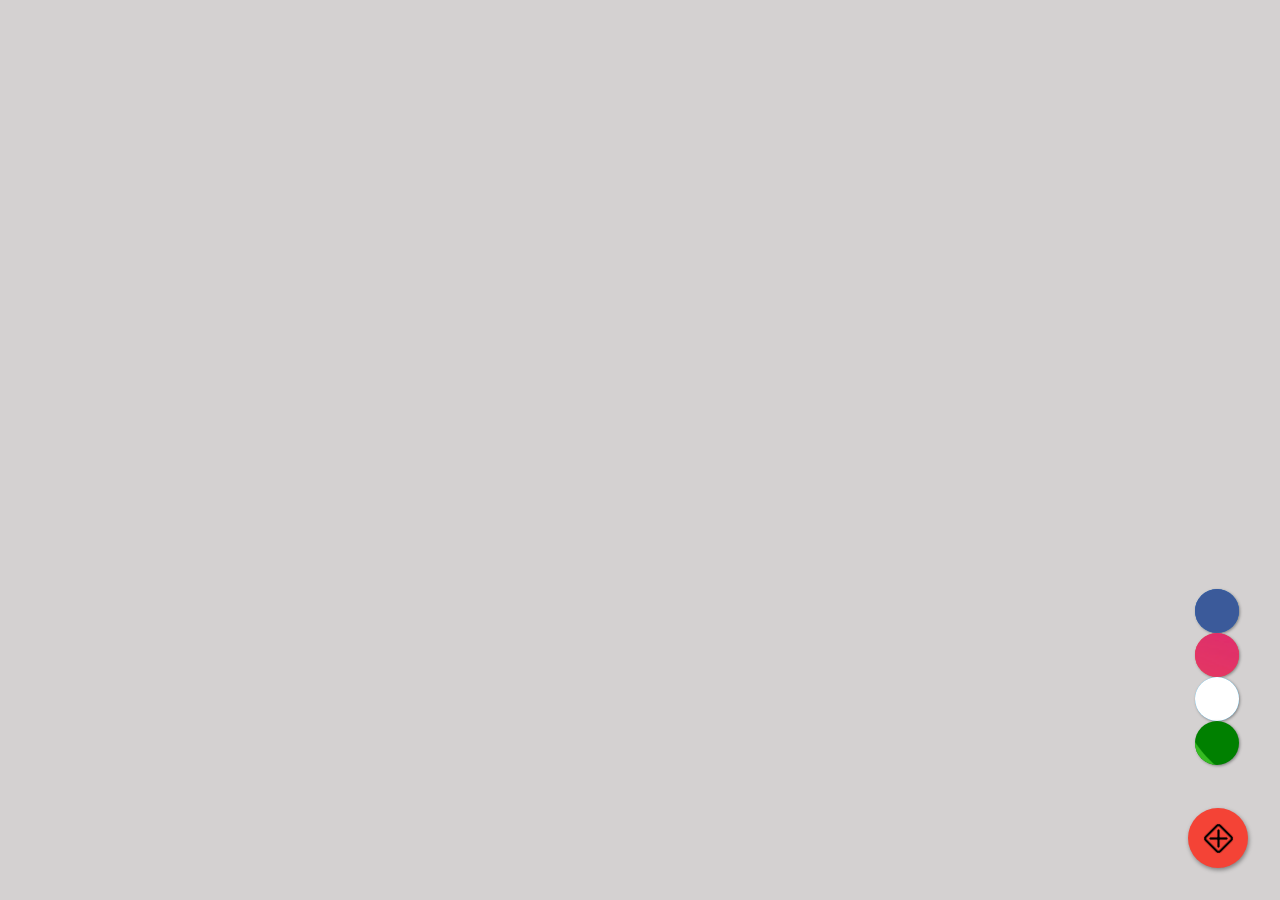
<file: index.html>
<!DOCTYPE html>
<html lang="en">
<head>
    <meta charset="UTF-8">
    <meta http-equiv="X-UA-Compatible" content="IE=edge">
    <meta name="viewport" content="width=device-width, initial-scale=1.0">
    <link rel="stylesheet" href="button.css">
    <title>Floating Action Button</title>
</head>
<body>
    
    <div class="fab">
        <img src="IMG/close_window.png" alt="">
    </div>

    <div class="box">
        <a href="" class="item item1"><img src="IMG/fbook.png"alt=""></a>
        <a href="" class="item item2"><img src="IMG/ig.png"alt=""></a>
        <a href="" class="item item3"><img src="IMG/twitter.png"alt=""></a>
        <a href="" class="item item4"><img src="IMG/whatsapp.png"alt=""></a>
    </div>


</body>
</html>
</file>
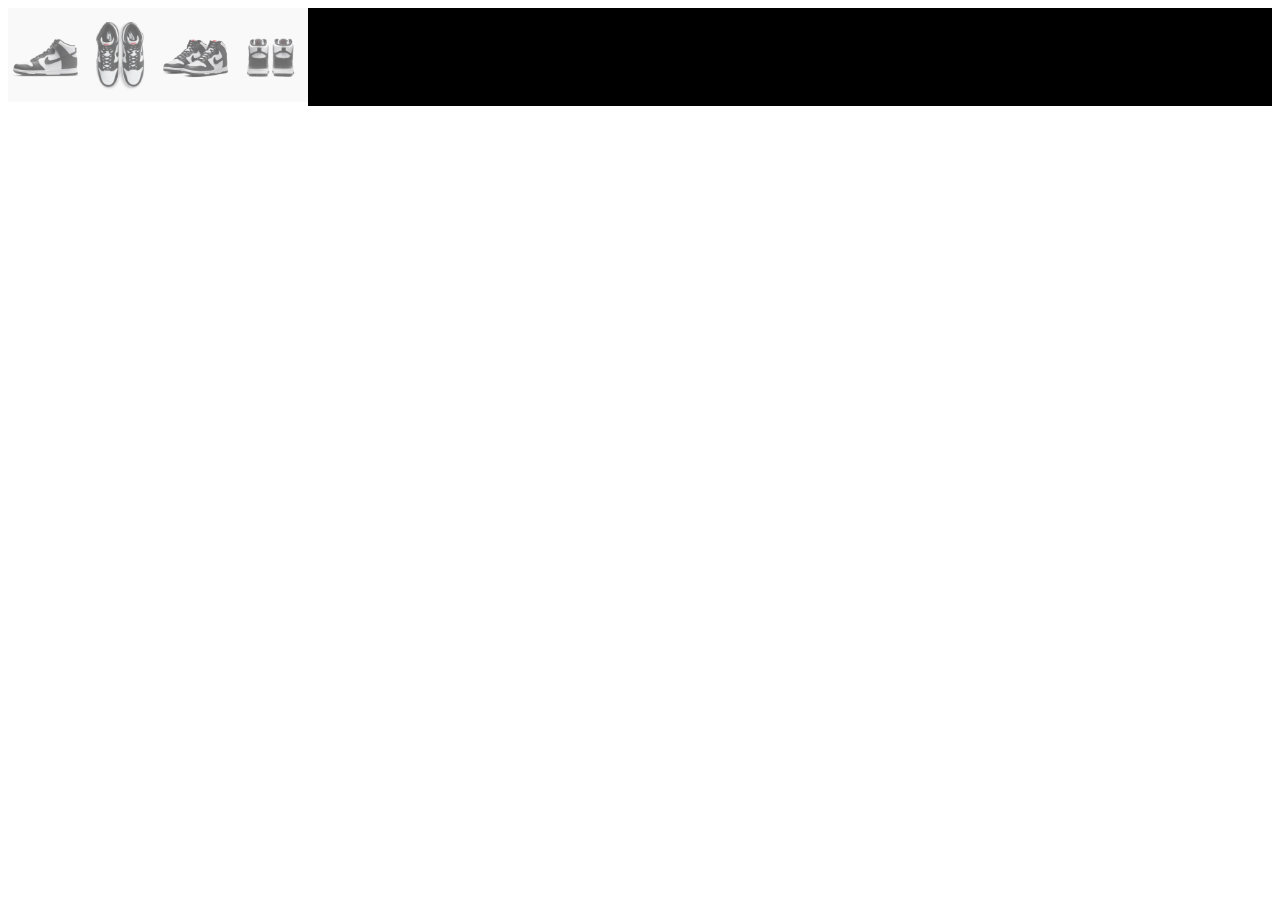
<file: desc.html>
<!DOCTYPE html>
<html lang="en">
<head>
    <meta charset="UTF-8">
    <meta http-equiv="X-UA-Compatible" content="IE=edge">
    <meta name="viewport" content="width=device-width, initial-scale=1.0">
    <title>Description</title>
    <link rel="stylesheet" href="desc.css">
    <script src="desc.js"></script>
</head>
<body>
    <!-- Container for the image gallery -->
<div class="flex-container">
    <div class="container">

        <!-- Full-width images with number text -->
        <div class="mySlides">
            <div class="numbertext">1 / 4</div>
            <img src="shoes.png" style="width:300px">
        </div>
    
        <div class="mySlides">
            <div class="numbertext">2 / 4</div>
            <img src="top.png" style="width:300px">
        </div>
  
        <div class="mySlides">
        <div class="numbertext">3 / 4</div>
            <img src="side.png" style="width:300px">
        </div>
  
        <div class="mySlides">
        <div class="numbertext">4 / 4</div>
            <img src="rear.png" style="width:300px">
        </div>
  
  
        <!-- Next and previous buttons -->
        <a class="prev" onclick="plusSlides(-1)">&#10094;</a>
        <a class="next" onclick="plusSlides(1)">&#10095;</a>
  
  
        <!-- Thumbnail images -->
        <div class="row">
        <div class="column">
            <img class="demo cursor" src="shoes.png" style="width:75px" onclick="currentSlide(1)" alt="">
        </div>
        <div class="column">
            <img class="demo cursor" src="top.png" style="width:75px" onclick="currentSlide(2)" alt="">
        </div>
        <div class="column">
            <img class="demo cursor" src="side.png" style="width:75px" onclick="currentSlide(3)" alt="">
        </div>
        <div class="column">
            <img class="demo cursor" src="rear.png" style="width:75px" onclick="currentSlide(4)" alt="">
        </div>

        </div>
    </div>
    <div class="container">

    </div>

</div>
    
  </div>
</body>
</html>
</file>
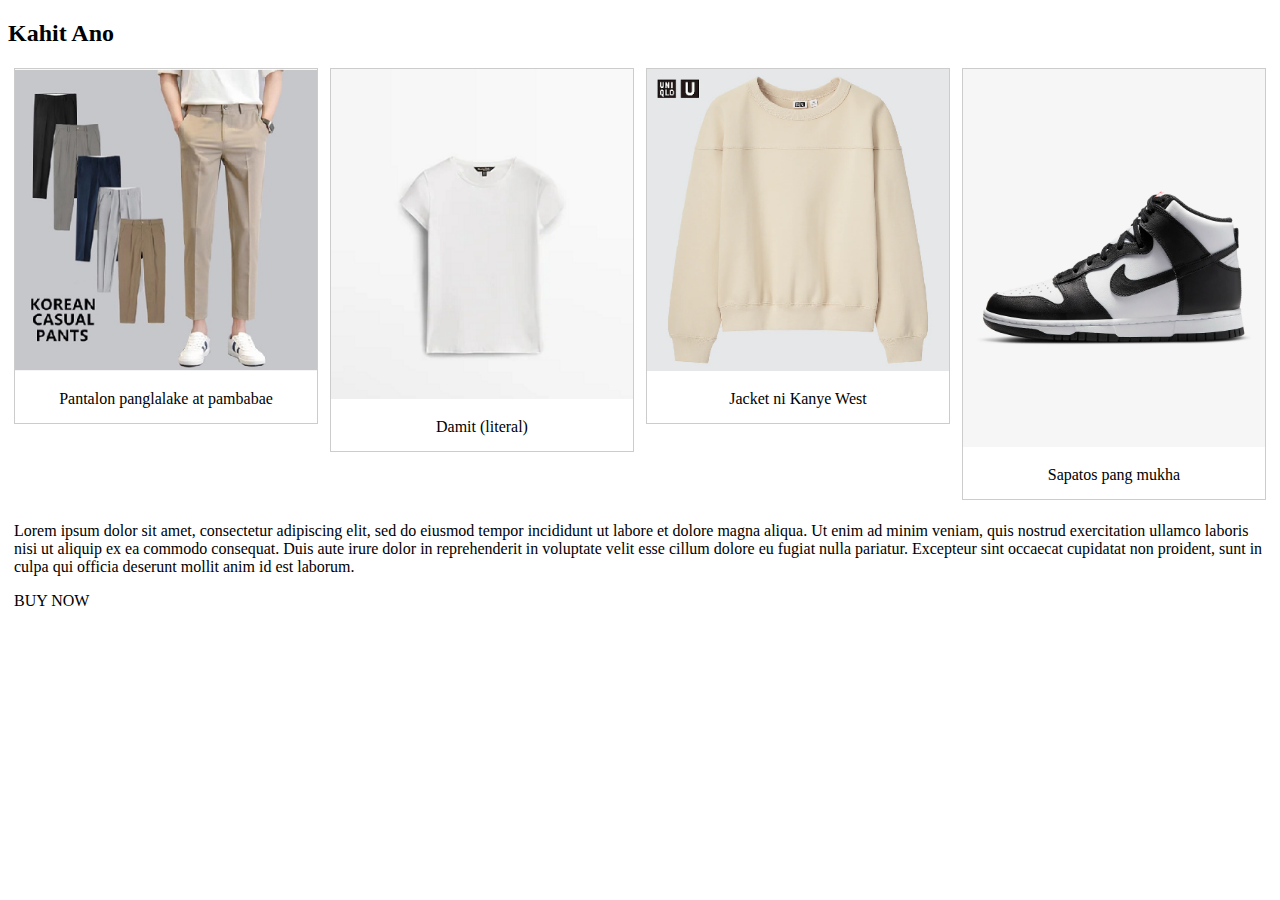
<file: gallery.html>
<!DOCTYPE html>
<html>
<head>
<style>
div.gallery {
  border: 1px solid #ccc;
}

div.gallery:hover {
  border: 1px solid #777;
}

div.gallery img {
  width: 100%;
  height: auto;
}

div.desc {
  padding: 15px;
  text-align: center;
}

* {
  box-sizing: border-box;
}

.responsive {
  padding: 0 6px;
  float: left;
  width: 24.99999%;
}

@media only screen and (max-width: 700px) {
  .responsive {
    width: 49.99999%;
    margin: 6px 0;
  }
}

@media only screen and (max-width: 500px) {
  .responsive {
    width: 100%;
  }
}

.clearfix:after {
  content: "";
  display: table;
  clear: both;
}
</style>
</head>
<body>

<h2>Kahit Ano</h2>

<h4> </h4>

<div class="responsive">
  <div class="gallery">
    <a target="_blank" href="pants.png">
      <img src="pants.png" alt="Cinque Terre" width="600" height="400">
    </a>
    <div class="desc">Pantalon panglalake at pambabae</div>
  </div>
</div>


<div class="responsive">
  <div class="gallery">
    <a target="_blank" href="shirt.png">
      <img src="shirt.png" alt="Forest" width="600" height="400">
    </a>
    <div class="desc">Damit (literal)</div>
  </div>
</div>

<div class="responsive">
  <div class="gallery">
    <a target="_blank" href="sweatshirt.png">
      <img src="sweatshirt.png" alt="Northern Lights" width="600" height="400">
    </a>
    <div class="desc">Jacket ni Kanye West</div>
  </div>
</div>

<div class="responsive">
  <div class="gallery">
    <a target="_blank" href="shoes.png">
      <img src="shoes.png" alt="Mountains" width="600" height="400">
    </a>
    <div class="desc">Sapatos pang mukha</div>
  </div>
</div>

<div class="clearfix"></div>

<div style="padding:6px;">
  <p>Lorem ipsum dolor sit amet, consectetur adipiscing elit, sed do eiusmod tempor incididunt ut labore et dolore magna aliqua. Ut enim ad minim veniam, quis nostrud exercitation ullamco laboris nisi ut aliquip ex ea commodo consequat. Duis aute irure dolor in reprehenderit in voluptate velit esse cillum dolore eu fugiat nulla pariatur. Excepteur sint occaecat cupidatat non proident, sunt in culpa qui officia deserunt mollit anim id est laborum.</p>
  <p>BUY NOW</p>
</div>

</body>
</html>
</file>
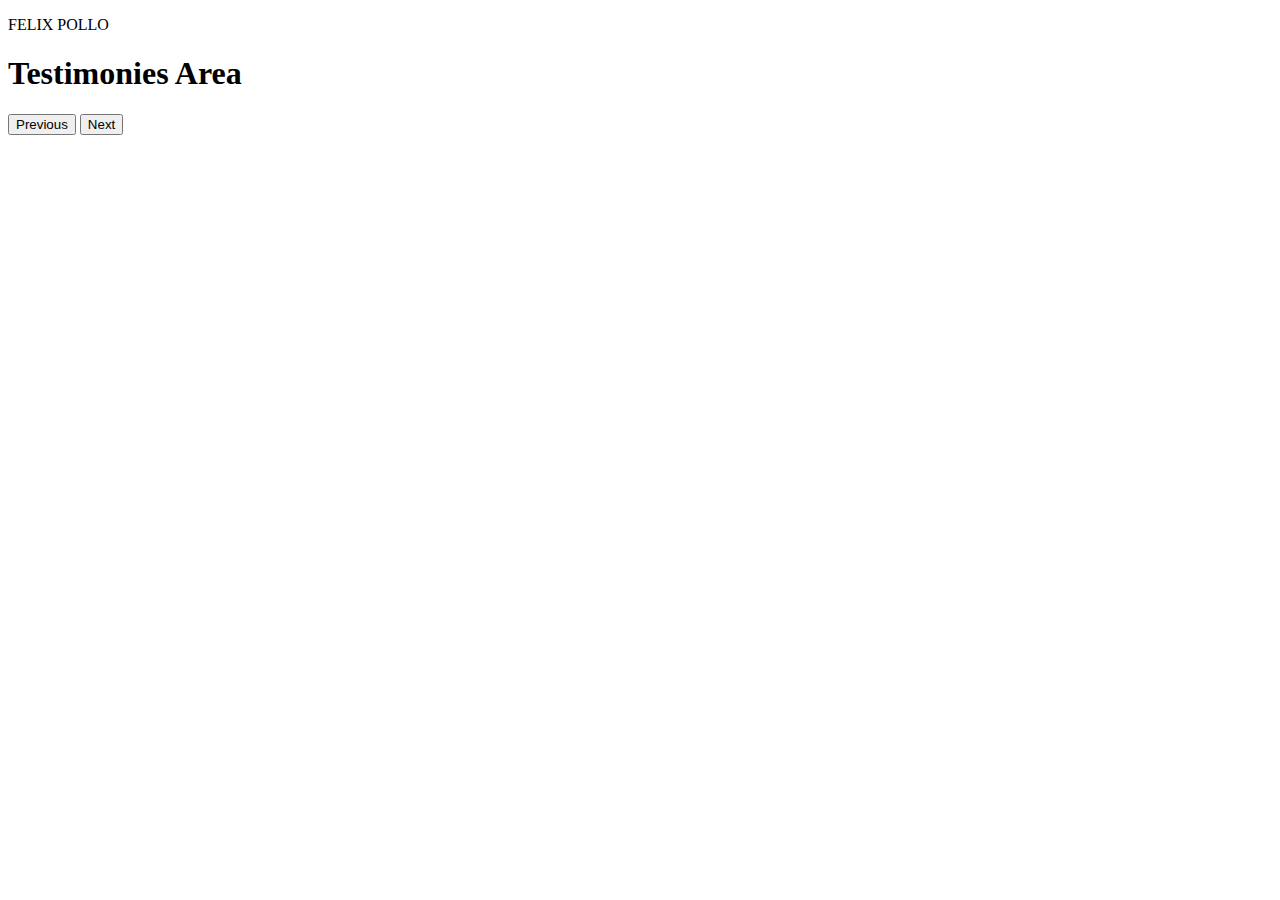
<file: testimonials.html>
<!DOCTYPE html>
<html lang="en">
<head>
    <meta charset="UTF-8">
    <meta http-equiv="X-UA-Compatible" content="IE=edge">
    <meta name="viewport" content="width=<device-width>, initial-scale=1.0">
    <title>Kahitano
    </title>
</head>
<body>
    <p>FELIX POLLO</p>
<div>
<h1>Testimonies Area</h1>
<div>
<p id = testMsg></p>
<p id = testName></p>
<p id = testRate></p>
<button id = "testPrevBtn" type ="button" onclick="testNext()">Previous</button>
<button id = "testNextBtn" type ="button" onclick="testPrev()">Next</button>
</div>
</div>
<script src ="testimonials.js"></script>
</body>
</html>
</file>
<file: button.css>
*
{
    margin: 0
    padding: 0;
    box-sizing: border-box;

}
body{
    background: rgb(212,209,209);
}

.fab {
    position: fixed;
    bottom: 32px;
    right: 32px;
    border-radius: 50%;
    width: 60px;
    height: 60px;
    background: #f44336;
    box-shadow: 1px 2px 4px grey;
    z-index: 3;
    display: flex;
    flex-direction: column;
    align-items: center;
    justify-content: center;
}

.fab:hover{
    cursor: pointer;
}

.fab img{
    width: 45%;
    transform: rotate(45deg);
    transition: 0.4s;

}

.box {
    object-fit: contain;
    position: fixed;
    bottom: 44px;
    right: 5px;
    height: 290px;
    transition-delay: 0.3s;
    width: 80px;
    transition: 0,5s cubic-bezier(0.445, 0.05, 0.55, 0.95);
    display: flex;
    flex-direction: column;
    justify-content: center;
}

.item {
    overflow: hidden;
    border-radius: 50%;
    transform: 0.4s ease-in;
    width: 44px;
    height: 44px;
    display: flex;
    flex-direction: row;
    align-items: center;
    justify-content: center;
    box-shadow: 1px 1px 3px grey;
}

.item1{
    transition-delay: 0.2s;
    background-color: #1565c0;
}
.item2{
    transition-delay: 0.2s;
    background-color: #f44336;
}
.item3{
    transition-delay: 0.3s;
    background-color: #29b6fc;
}
.item4{
    transition-delay: 0.4s;
    background-color: green;
    margin-bottom: 69px;
}

.item:hover{
    cursor: pointer;   
}
.item:hover img{
    transform: rotate(360deg);
    transition: all 0.5s;


}
</file>
<file: desc.css>
* {
    box-sizing: border-box;
  }
  
  /* Position the image container (needed to position the left and right arrows) */
  .container {
    position: left;
    width: auto;
    background-color: white;
  }
  
  /* Hide the images by default */
  .mySlides {
    display: none;
  }
  
  /* Add a pointer when hovering over the thumbnail images */
  .cursor {
    cursor: pointer;
  }
  
  /* Next & previous buttons */
  .prev,
  .next {
    cursor: pointer;
    position: absolute;
    top: 40%;
    width: auto;
    padding: 16px;
    margin-top: -50px;
    color: white;
    font-weight: bold;
    font-size: 20px;
    border-radius: 0 3px 3px 0;
    user-select: none;
    -webkit-user-select: none;
  }
  
  /* Position the "next button" to the right */
  .next {
    right: 0;
    border-radius: 3px 0 0 3px;
  }
  
  /* On hover, add a black background color with a little bit see-through */
  .prev:hover,
  .next:hover {
    background-color: rgba(0, 0, 0, 0.8);
  }
  
  /* Number text (1/3 etc) */
  .numbertext {
    color: #f2f2f2;
    font-size: 12px;
    padding: 8px 12px;
    position: absolute;
    top: 0;
  }
  
  /* Container for image text */
  .caption-container {
    text-align: center;
    background-color: #222;
    padding: 2px 16px;
    color: white;
  }
  
  .row:after {
    content: "";
    display: table;
    clear: both;
  }
  
  /* Six columns side by side */
  .column {
    float: left;
    width: auto;
  }
  
  /* Add a transparency effect for thumnbail images */
  .demo {
    opacity: 0.6;
  }
  
  .active,
  .demo:hover {
    opacity: 1;
  }

  .flex-container {
    display: flex;
    background-color: black;
  }
</file>
